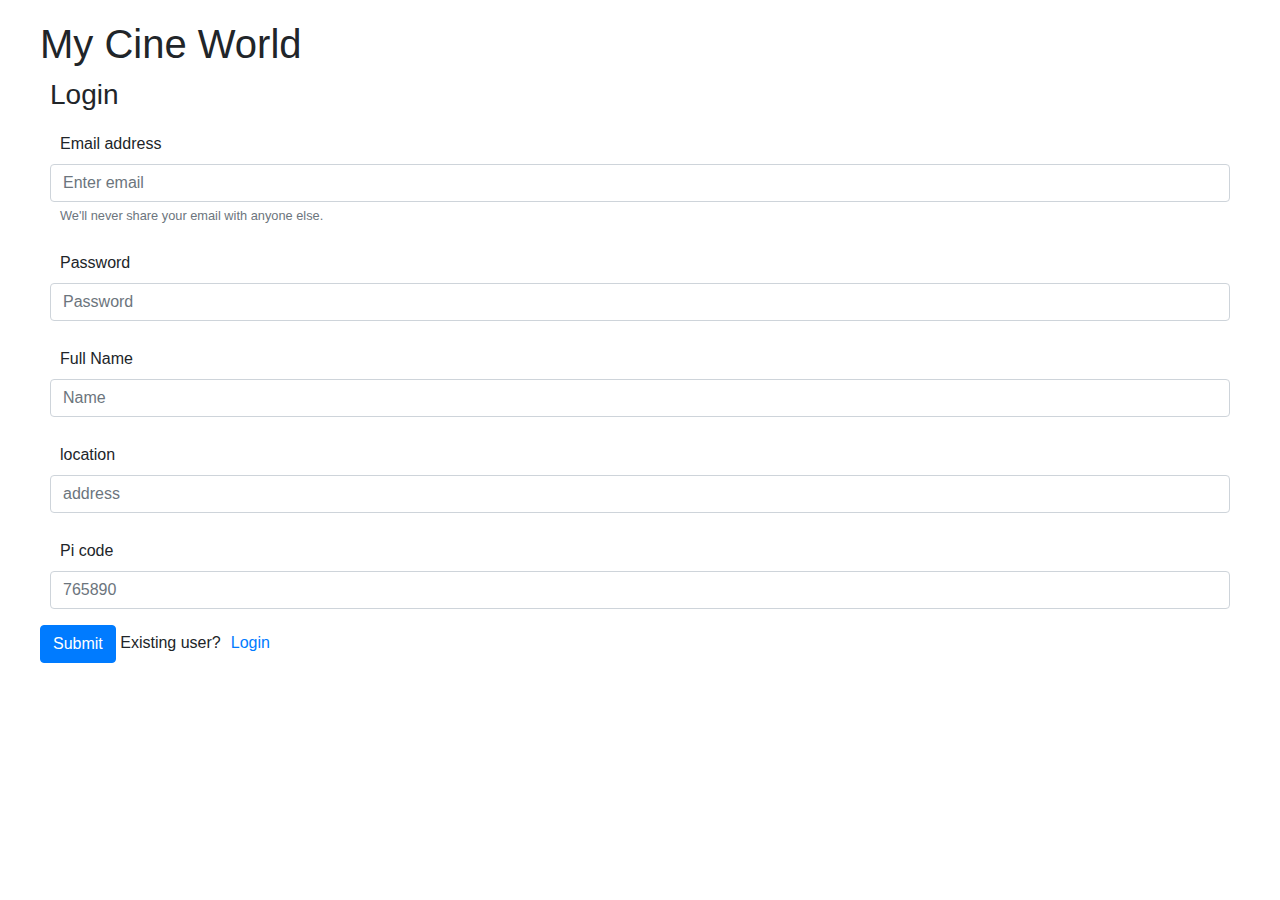
<file: templates/signup.html>
<!DOCTYPE html>
<html>
  <head>
    <link rel="stylesheet" href="/static/styles/main.css">
    <link rel="stylesheet" href="https://cdn.jsdelivr.net/npm/bootstrap@4.0.0/dist/css/bootstrap.min.css" integrity="sha384-Gn5384xqQ1aoWXA+058RXPxPg6fy4IWvTNh0E263XmFcJlSAwiGgFAW/dAiS6JXm" crossorigin="anonymous">
    <title>Signup</title>
  </head>
  <body>
    <div class="my_container">
      <div class="center"><h1>My Cine World</h1></div>
      <div class="my_panel">
        <div class="center"><h3>Login</h3></div>
        <div class="input_form">
           
          
          <div class="form-group">
            <label for="exampleInputEmail1">Email address</label>
            <input type="email" class="form-control" id="exampleInputEmail1" aria-describedby="emailHelp" placeholder="Enter email">
            <small id="emailHelp" class="form-text text-muted">We'll never share your email with anyone else.</small>
          </div>
          <div class="form-group">
            <label for="exampleInputPassword1">Password</label>
            <input type="password" class="form-control" id="exampleInputPassword1" placeholder="Password">
          </div>
          <div class="form-group">
            <label for="exampleInputPassword1">Full Name</label>
            <input type="text" class="form-control" id="full_name" placeholder="Name">
          </div>
          <div class="form-group">
            <label for="location">location</label>
            <input type="text" class="form-control" id="exampleInputPassword1" placeholder="address">
          </div>
          <div class="form-group">
            <label for="pin_code">Pi code</label>
            <input type="text" class="form-control" id="pin_code" placeholder="765890">
          </div>
          <!-- <div class="form-check">
            <input type="checkbox" class="form-check-input" id="exampleCheck1">
            <label class="form-check-label" for="exampleCheck1">Check me out</label>
          </div> -->
          <button type="submit" class="btn btn-primary">Submit</button>
          
            Existing user?<a href="#">Login</a>
          </div>
          

        </div>
      </div>
    </div>
  </body>
</html>
</file>
<file: static/styles/main.css>
*{
  margin:10px;
}
</file>
